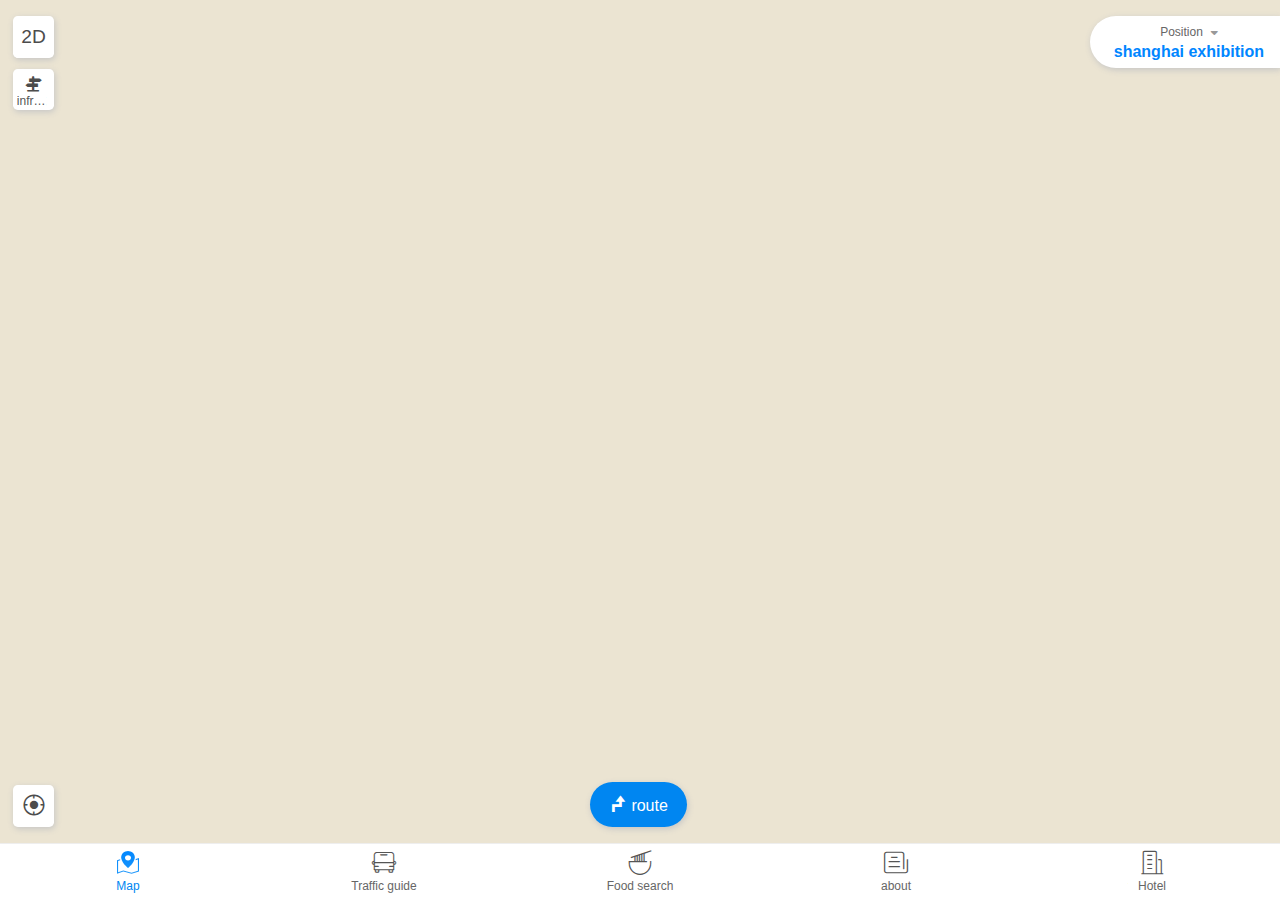
<file: weChatH5/index.html>
<!DOCTYPE html>
<html>
<head>
    <meta http-equiv="Content-Type" content="text/html; charset=utf-8"/>
    <meta name="viewport" content="width=device-width,initial-scale=1.0,minimum-scale=1.0,maximum-scale=1.0,user-scalable=no,minimal-ui,shrink-to-fit=no"/>
    <meta http-equiv="pragma" content="cache">
    <meta name="mobile-web-app-capable" content="no">
    <meta name="apple-mobile-web-app-capable" content="no">
    <meta name="renderer" content="webkit">
    <meta name="format-detection" content="telephone=no" />
    <meta name="format-detection" content="email=no" />
    <meta name="keywords" content="">
    <meta name="description" content=""/>
    <title>上海会展</title>
    <link rel="stylesheet" href="css/liui.css"/>
</head>
<body>
<div class="liui-page">
    <div class="page-wrap">
        <!-- 会展地图 -->
        <section class="page-item liui-transition  Li_page_item active" id="exhibitionMap">
            
            <!--顶部进度条开始-->
            <div class="top-process">
                <div id="topprocessbar" style="width:0%;"></div>
            </div>
            <!--顶部进度条结束-->

            <!--主进度条-->
            <div class="processcontainer">
                <div id="processbar" style="width:0%;"></div>
            </div>
            <!--主进度条-->

            <div class="webgl_content" id="webgl_container">
                <!-- 头部 -->
                <div class="webgl-cont-h">
                    <div class="two_d_btn"><a href="javascript:;">2D</a></div>
                    <div class="infrastructure" id="webgl_infrastructure">
                        <div class="iconfont icon-sheshi"></div>
                        <span class="i18n" data-i18n="infrastructure">设施</span>
                    </div>
                </div>
                <!-- 左下角 -->
                <div class="webgl-cont-b-l liui-transition" id="webgl_cont_b_l">
                    <div class="reset" id="webgl_reset">
                        <span class="iconfont icon-fuwei"></span>
                    </div>
                    <div class="floor_box">
                        <ul id="scroll_bar" style="display:none;">
                        </ul>
                    </div>
                </div>
                <!-- 右下角 -->
                <div class="webgl-cont-b-r" id="webgl_cont_b_r">

                </div>
            </div>

            <!-- 右侧 -->
            <div class="webgl-cont-r txt-c">
                <div class="compass"></div>
                <div class="txt"><span class="i18n" data-i18n="selected_position">展馆选择</span>&nbsp;&nbsp;<i class="iconfont icon-xiala color3 font8"></i></div>
                <div class="name i18n" data-i18n="shanghai_exhibition" id="curr_bulid_name">上海会展</div>
            </div>
            <div class="bulid-wrapper liui-transition" id="bulid_wrapper">
                <div class="layer"></div>
                <div class="bulid-cont">
                    <ul id="Li_bulid_list"></ul>
                </div>
            </div>

            <!-- 导航部分 -->
            <!-- 路线 -->
            <div class="navigate-btn liui-transition" id="navigate_btn"><i class="iconfont icon-luxian"></i><span class="i18n" data-i18n="navigation">路线</span></div>
            <!-- 起始点输入框 -->
            <div class="direction-wrp liui-transition bg-fff" id="direction_wrp">
                <ul>
                    <li class="liui-flex liui-flex-row-middle">
                        <div class="dot"></div>
                        <div class="inp liui-flex-row-bd">
                            <input roomid="" type="text" name="start_position" id="Li_start_position_input" placeholder="选择起点或扫码定位" readonly="readonly" data-type="start">
                        </div>
                        <div class="two_code_btn"  data-type="home">
                            <i class="iconfont icon-saomiaoerweima"></i>
                            <span class="i18n" data-i18n="scavenging_location">扫码定位</span>
                        </div>
                    </li>
                    <li class="liui-flex liui-flex-row-middle">
                        <div class="dot"></div>
                        <div class="inp liui-flex-row-bd">
                            <input roomid="" type="text" name="end_position" id="Li_end_position_input" placeholder="点此输入终点"  readonly="readonly" data-type="end">
                        </div>
                    </li>
                </ul>
            </div>
            <!-- 设置起始点 -->
            <div class="choose-set-point liui-transition bg-fff" id="choose_set_point">
                <ul>
                    <li>
                        <i class="iconfont icon-huizhanditu-xuanzhong"></i><span id="choose_set_point_name"></span>
                    </li>
                    <li class="mt10">
                        <button class="liui-btn btn1" id="choose_set_point_start" data-type="start"><i class="iconfont icon-weizhidian"></i>设为起点</button>
                        <button class="liui-btn btn2" id="choose_set_point_end" data-type="end"><i class="iconfont icon-luxian"></i>到这里去</button>
                    </li>
                </ul>
            </div>
            <!-- 设置起始点 -->
            <div class="go-here liui-transition liui-flex liui-flex-row-middle bg-fff" id="go_here">
                <div class=" info">
                    <h3 class="name" id="go_here_name"></h3>
                    <p class="hide"><i class="iconfont icon-weizhidian"></i><span id="go_here_addr"></span></p>
                </div>
                <div class="btn" id="go_here_btn" data-info="">
                    <i class="iconfont icon-luxian"></i><span class="i18n" data-i18n="go_here">到这里</span>
                </div>
                <div class="btn2" id="go_here_close">
                    <i class="iconfont icon-ego-guanbi"></i>
                </div>
            </div>
            <!-- 线路回放显示开始 -->
            <div class="history-rollback-wrapper">
                <ul>
                </ul>
                <div class="exit-wrapper">
                    <div class="btn-exit-rollback i18n" data-i18n="exit_and_playback">退出回放</div>
                </div>
            </div>




        </section>

        <section class="infrastructure-wrp liui-pos-f0 liui-transition" id="infrastructure_wrp">
            <div class="infrastructure-h">
                <h3 class="i18n" data-i18n="infrastructure">便利设施</h3>
            </div>
            <div class="infrastructure-m">
                <ul class="liui-row" id="infrastructure_list">
                </ul>
            </div>
            <div class="infrastructure-b txt-c">
                <span class="iconfont icon-2guanbi color_f" id="infrastructure_wrp_close"></span>
            </div>
        </section>



        <!-- 交通导览 -->
        <!-- <section class="page-item liui-transition Li_page_item" id="trafficGuide">
            <h1>22222222222</h1>
        </section> -->
        <!-- 餐饮查询 -->
        <section class="page-item liui-transition Li_page_item bg-fff" id="catering">
            <div class="catering-page-cont-header liui-pos-a liui-flex-row liui-flex-row-middle">
                <div class="liui-flex-row-hd"><a href="javascript:;" class="liui-btn btn2 liui-transition liui-block iconfont icon-fanhui" id="close_search"></a></div>
                <div class="liui-flex-row-bd liui-pos-r input-c">
                    <span class="iconfont icon-sousuo"></span>
                    <input class="inp liui-flex-row-bd" type="text" placeholder="搜索商铺" name="s_word" id="search_word">
                    <span class="ico-close" id="search_word_clear">×</span>
                </div>
                <div class="liui-flex-row-ft">
                    <a href="javascript:;" class="two_code_btn liui-btn liui-block iconfont icon-saomiaoerweima" data-type="other"></a>
                </div>
            </div>
            <div class="catering-page-cont">
                <div class="catering-page-cont-main">
                    <div class="catering-page-cont-main-nav">
                        <ul class="categorys liui-transition" id="categorys_list">
                        </ul>
                    </div>
                    <div class="catering-page-cont-main-list">
                        <ul class="shops-list" id="shops_list">
                        </ul>
                    </div>
                </div>
            </div>
            <div class="catering-search-cont bg-fff liui-transition" id="catering_search">
                <ul id="shops_search"></ul>
            </div>
        </section>
        <!-- 会展介绍 -->
        <section class="page-item liui-transition Li_page_item bg-fff" id="exhibitionIntroduction"></section>
        <!-- 酒店介绍 -->
        <section class="page-item liui-transition Li_page_item bg-fff" id="hotelIntroduction"></section>
    </div>

    <!-- 起始终点搜索弹层 -->
    <section class="pop-input-page liui-transition liui-pos-f0 bg-fff" id="pop_input_page">
        <div class="pop-input-page-h liui-pos-a">
            <div class="liui-flex-row-hd"><a href="javascript:;" class="liui-btn btn2 liui-transition liui-block iconfont icon-fanhui" id="pop_input_close"></a></div>
            <div class="liui-flex-row-bd">请选择地点</div>
        </div>
        <div class="pop-input-page-m liui-pos-a">
            <div class="bulids">
                <ul id="pop_input_bulids">
                </ul>
            </div>
            <div class="layers">
                <ul id="pop_input_layers">
                </ul>
            </div>
            <div class="shops">
                <ul id="pop_input_shops">
                </ul>
            </div>
        </div>
    </section>



    <div class="liui-footer-nav bg-fff">
        <ul class="liui-flex">
            <li class="liui-flex-item Li_page_entance active" data-pageurl="exhibitionMap" data-opts="exhibitionMap" data-pagecache="exhibition_map_page">
                <a href="javascript:;">
                    <div class="liuiicon">
                        <span class="iconfont icon-huizhanditu-weixuan"></span>
                        <span class="iconfont icon-huizhanditu-xuanzhong"></span>
                    </div>
                    <p class="i18n" data-i18n="exhibition_map">会展地图</p>
                </a>
            </li>
            <li class="liui-flex-item Li_page_entance" data-pageurl="trafficGuide" data-opts="trafficGuide" data-pagecache="traffic_guide_page">
                <a href="javascript:;">
                    <div class="liuiicon">
                        <span class="iconfont icon-jiaotongdaolan-weixuan"></span>
                        <span class="iconfont icon-jiaotongdaolan-xuanzhong1"></span>
                    </div>
                    <p class="i18n" data-i18n="traffic_guide">交通导览</p>
                </a>
            </li>
            <li class="liui-flex-item Li_page_entance" data-pageurl="catering" data-opts="catering" data-pagecache="catering_page">
                <a href="javascript:;">
                    <div class="liuiicon">
                        <span class="iconfont icon-canyinchaxun-weixuan"></span>
                        <span class="iconfont icon-canyinchaxun-xuanzhong"></span>
                    </div>
                    <p class="i18n" data-i18n="food_search">餐饮查询</p>
                </a>
            </li>
            <li class="liui-flex-item Li_page_entance" data-pageurl="exhibitionIntroduction" data-opts="exhibitionIntroduction" data-pagecache="exhibition_introduction_page">
                <a href="javascript:;">
                    <div class="liuiicon">
                        <span class="iconfont icon-huizhanjieshao-weixuan"></span>
                        <span class="iconfont icon-huizhanjieshao-xuanzhong"></span>
                    </div>
                    <p class="i18n" data-i18n="exhibition_introduction">会展介绍</p>
                </a>
            </li>
            <li class="liui-flex-item Li_page_entance" data-pageurl="hotelIntroduction" data-opts="hotelIntroduction" data-pagecache="hotel_introduction_page">
                <a href="javascript:;">
                    <div class="liuiicon">
                        <span class="iconfont icon-jiudianjieshao-weixuan"></span>
                        <span class="iconfont icon-jiudianjieshao-xuanzhong"></span>
                    </div>
                    <p class="i18n" data-i18n="hotel_introduction">酒店介绍</p>
                </a>
            </li>
        </ul>
    </div>
</div>
<audio id="audio" src="[data-uri]"></audio>
<script src="js/libs/jquery.js"></script>
<script src="js/libs/jweixin-1.1.0.js"></script>
<script src="js/libs/wx.js"></script>
<script src="js/Miaokit/Driver/Lib/three.min.js"></script>
<script src="js/Miaokit/Driver/Lib/stats.min.js"></script>
<script src="js/Miaokit/Driver/Lib/jszip.min.js"></script>
<script src="js/Miaokit/Driver/Lib/ctm/lzma.js"></script>
<script src="js/Miaokit/Driver/Lib/ctm/ctm.js"></script>
<script src="js/Miaokit/miaokit.js"></script>
<script src="js/app.js"></script>
</body>
</html>
</file>
<file: weChatH5/css/liui.css>
body,div,dl,dd,dt,ul,li,ol,h1,h2,h3,h4,h5,h6,pre,form,fieldset,input,textarea,blockquote,th,td,button,p,span{padding:0; margin:0;}
body,html{font-family: Helvetica;font-size:16px;line-height: 1.5;color:#000;background:#fff;-webkit-tap-highlight-color:rgba(0,0,0,0);}
a{text-decoration:none;color:inherit;}
a,button,input,textarea,select{border:none;-webkit-tap-highlight-color: rgba(255, 255, 255, 0);font-family: Helvetica;outline: 0;}
ul,ol,li{list-style:none;list-style-position:outside;}
img{border:none;display: block;}
h1,h2,h3,h4,h5,h6,em,i{font-weight: normal;font-style: normal;}
html,body{background-color: #EBE4D2;cursor: pointer;}

@font-face {
	font-family: "iconfont";
	src: url('../fonts/iconfont.eot?t=1530590154753');
	src: url('../fonts/iconfont.eot?t=1530590154753#iefix') format('embedded-opentype'),
	url('[data-uri]') format('woff'),
    url('../fonts/iconfont.ttf?t=1530590154753') format('truetype'),
	url('../fonts/iconfont.svg?t=1530590154753#iconfont') format('svg');
}
.iconfont {
    font-family:"iconfont" !important;
    font-size:16px;font-style:normal;
    -webkit-font-smoothing: antialiased;-moz-osx-font-smoothing: grayscale;
}
.icon-2guanbi:before {content: "\e602";}
.icon-ego-guanbi:before {content: "\e62f";}
.icon-fanhui:before {content: "\e647";}
.icon-canyinchaxun-xuanzhong:before {content: "\e61b";}
.icon-huizhanditu-weixuan:before {content: "\e61c";}
.icon-huizhanjieshao-weixuan:before {content: "\e61d";}
.icon-huizhanjieshao-xuanzhong:before {content: "\e61e";}
.icon-huizhanditu-xuanzhong:before {content: "\e61f";}
.icon-jiaotongdaolan-weixuan:before {content: "\e620";}
.icon-jiudianjieshao-xuanzhong:before {content: "\e621";}
.icon-jiudianjieshao-weixuan:before {content: "\e623";}
.icon-canyinchaxun-weixuan:before {content: "\e624";}
.icon-jiaotongdaolan-xuanzhong1:before {content: "\e625";}
.icon-xiala:before {content: "\e622";}
.icon-fuwei:before {content: "\e626";}
.icon-sheshi:before {content: "\e627";}
.icon-saomiaoerweima:before {content: "\e628";}
.icon-sousuo:before {content: "\e629";}
.icon-weizhidian:before {content: "\e62a";}
.icon-luxian:before {content: "\e62b";}
.icon-huizhanchaxun:before {content: "\e62c";}
.icon-huizhanchaxun-weixuan:before {content: "\e62e";}

/*粒子类*/
.f_l{float: left;}
.f_r{float: right;}
.liui-pos-r{position: relative;}
.liui-pos-a{position: absolute;}
.liui-pos-f{position: fixed;}
.liui-pos-f0{position: fixed;top: 0;left: 0;right: 0;bottom: 0;}
.mt5{margin-top: 5px;}
.mb5{margin-bottom: 5px;}
.mt10{margin-top: 10px;}
.mb10{margin-bottom: 10px;}
.mt20{margin-top: 20px;}
.mb20{margin-bottom: 20px;}
.pt10{padding-top: 10px;}
.pb10{padding-bottom: 10px;}
.pl10{padding-left: 10px;}
.pr10{padding-right: 10px;}
.pt20{padding-top: 20px;}
.pb20{padding-bottom: 20px;}
.pb60{padding-bottom: 60px;}
.p10{padding: 10px;}
.p20{padding: 20px;}
.font8{font-size: 8px !important;}
.font12{font-size: 12px !important;}
.font14{font-size: 14px !important;}
.font16{font-size: 16px !important;}
.color1{color: #222 !important;}
.color2{color: #666 !important;}
.color3{color: #999 !important;}
.link{color: #4CACFF;}
.color_f{color: #fff;}
.bg-fff{background: #fff !important;}
.bg-f7{background: #f7f7f7 !important;}
.hide{display: none;}
.show{display: block !important;}
.noborder{border: none !important;}
.b-t-1{border-top: 1px solid #eee;}
.b-b-1{border-bottom: 1px solid #eee;}
.b-r-1{border-right: 1px solid #eee;}
.noborder{border:0;}
.txt-ellipsis{overflow: hidden;white-space: nowrap;text-overflow: ellipsis;}
.txt-ellipsis-2{
    display: -webkit-box;
    overflow: hidden;white-space: normal !important;
    text-overflow: ellipsis;word-wrap: break-word;
    -webkit-line-clamp: 2;-webkit-box-orient: vertical;
}
.txt-l{text-align: left;}
.txt-c{text-align: center;}
.txt-r{text-align: right;}
.liui-block{display: block;}
.liui-h1,.liui-h2,.liui-h3,.liui-h4{font-weight: normal;}
.liui-h1{font-size: 22px;}
.liui-h2{font-size: 18px;}
.liui-h3{font-size: 14px;}
.liui-h4{font-size: 12px;}
.liui-flex-wrp{display: flex;}
.liui-flex-item{flex:1;}
.liui-loading{
    display: inline-block;
    width: 20px;height: 20px;
    vertical-align: middle;
    background: transparent url("data:image/svg+xml;charset=utf8, %3Csvg xmlns='http://www.w3.org/2000/svg' width='120' height='120' viewBox='0 0 100 100'%3E%3Cpath fill='none' d='M0 0h100v100H0z'/%3E%3Crect width='7' height='20' x='46.5' y='40' fill='%23E9E9E9' rx='5' ry='5' transform='translate(0 -30)'/%3E%3Crect width='7' height='20' x='46.5' y='40' fill='%23989697' rx='5' ry='5' transform='rotate(30 105.98 65)'/%3E%3Crect width='7' height='20' x='46.5' y='40' fill='%239B999A' rx='5' ry='5' transform='rotate(60 75.98 65)'/%3E%3Crect width='7' height='20' x='46.5' y='40' fill='%23A3A1A2' rx='5' ry='5' transform='rotate(90 65 65)'/%3E%3Crect width='7' height='20' x='46.5' y='40' fill='%23ABA9AA' rx='5' ry='5' transform='rotate(120 58.66 65)'/%3E%3Crect width='7' height='20' x='46.5' y='40' fill='%23B2B2B2' rx='5' ry='5' transform='rotate(150 54.02 65)'/%3E%3Crect width='7' height='20' x='46.5' y='40' fill='%23BAB8B9' rx='5' ry='5' transform='rotate(180 50 65)'/%3E%3Crect width='7' height='20' x='46.5' y='40' fill='%23C2C0C1' rx='5' ry='5' transform='rotate(-150 45.98 65)'/%3E%3Crect width='7' height='20' x='46.5' y='40' fill='%23CBCBCB' rx='5' ry='5' transform='rotate(-120 41.34 65)'/%3E%3Crect width='7' height='20' x='46.5' y='40' fill='%23D2D2D2' rx='5' ry='5' transform='rotate(-90 35 65)'/%3E%3Crect width='7' height='20' x='46.5' y='40' fill='%23DADADA' rx='5' ry='5' transform='rotate(-60 24.02 65)'/%3E%3Crect width='7' height='20' x='46.5' y='40' fill='%23E2E2E2' rx='5' ry='5' transform='rotate(-30 -5.98 65)'/%3E%3C/svg%3E") no-repeat;
    background-size: 100%;
    animation: liui_rotate 1s steps(12) infinite;
    -webkit-animation: liui_rotate 1s steps(12) infinite;
}
.liui-transition{
    -webkit-transition: all 0.2s ease-in-out;
    transition: all 0.2s ease-in-out;
}

/*页面框架*/
.liui-bar{
    position: fixed;top: 0;left: 0;right: 0;z-index: 10;
    height: 44px;padding: 0 44px;
    text-align: center;line-height: 24px;
    background: #f7f7f7;
}
.liui-bar-nav{top: 0;}
.liui-bar-nav .liui-back{
    position: relative;display: inline-block;
    width: 24px;padding: 10px;margin-left: -44px;
    font-size: 18px;transition:all .35s;
}
.liui-bar-nav .liui-back:active{color: #4CACFF;}
.liui-bar-nav .btn{
    position: absolute;top: 0;right: 0;
    width: 22px;padding: 10px;
    font-size: 18px;
}
.liui-bar-nav .btn.btn2{right: 44px;}
.liui-bar-nav .btn.btn0{right: auto;left: 0;}
.liui-bar-nav h1{
    padding: 10px 0;
    font-size: 16px;font-weight: 700;
    white-space: nowrap;text-overflow:ellipsis;color: #000;
}
.liui-bar-nav~.liui-content{
    position: relative;
    padding-top: 44px;
}
.liui-content.liui-content-pb55{
    padding-bottom: 55px;
}
.liui-footer-nav{
    position: fixed;bottom: 0;left: 0;right: 0;z-index: 102;
    height: 56px;border-top:1px solid #eee;
    background: #fff;
}
.liui-footer-nav ul li{
    padding: 5px 0;
    text-align: center;cursor: pointer;
}
.liui-footer-nav ul li .liuiicon{
    position: relative;
    width: 28px;height: 28px;margin: 0 auto;
    font-size: 24px;line-height: 28px;color: #555;overflow: hidden;
    -webkit-transition: all 0.25s ease-in-out;transition: all 0.25s ease-in-out;
}
.liui-footer-nav ul li .liuiicon span{
    display: block;
    font-size: 28px;line-height: 28px;
}
.liui-footer-nav ul li p{
    font-size: 12px;color: #666;line-height: 18px;
    -webkit-transition: all 0.25s ease-in-out;transition: all 0.25s ease-in-out;
}
.liui-footer-nav ul li.active .liuiicon{
    background-image: -webkit-gradient(linear, 0 0, 0 bottom, from(#0086FF), to(#1E98FA));
    -webkit-background-clip: text;-webkit-text-fill-color: transparent;
}
.liui-footer-nav ul li.active .liuiicon span:nth-child(1){display: none;}
.liui-footer-nav ul li.active p{color: #0086F1;}

/*flex*/
.liui-flex{
    display: -webkit-box;display: -webkit-flex;display: flex;
}
.liui-flex-item{
    -webkit-box-flex:1;-webkit-flex:1;flex:1;
}
.liui-flex-row{
    position: relative;display: -webkit-box;display: -webkit-flex;display: flex;
}
.liui-flex-row-top{
    -webkit-box-align:start;-webkit-align-items: start;align-items: start;
}
.liui-flex-row-middle{
    -webkit-box-align:center;-webkit-align-items: center;align-items: center;
}
.liui-flex-row-bd{
    -webkit-box-flex:1;-webkit-flex:1;flex:1;
}
/*栅栏布局*/
.liui-section{display: block;width: 100%;}
.liui-row:before,.liui-row:after{display: table;content: " ";}
.liui-row:after{clear: both;}
.liui-col-xs-1,.liui-col-xs-2,
.liui-col-xs-3,.liui-col-xs-4,
.liui-col-xs-5,.liui-col-xs-6,
.liui-col-xs-7,.liui-col-xs-8,
.liui-col-xs-9,.liui-col-xs-10,
.liui-col-xs-11,.liui-col-xs-12{
    position: relative;
    float: left;
    min-height: 1px;
}
.liui-col-xs-12{width: 100%;}
.liui-col-xs-11{width: 91.66666667%;}
.liui-col-xs-10{width: 83.33333333%;}
.liui-col-xs-9{width: 75%;}
.liui-col-xs-8{width: 66.66666667%;}
.liui-col-xs-7{width: 58.33333333%;}
.liui-col-xs-6{width: 50%;}
.liui-col-xs-5{width: 41.66666667%;}
.liui-col-xs-4{width: 33.33333333%;}
.liui-col-xs-3{width: 25%;}
.liui-col-xs-2{width: 16.66666667%;}
.liui-col-xs-1{width: 8.33333333%;}
/*弹层*/
.liui-layer-wrp{
    display: none;
    position: fixed;top: 0;left: 0;right: 0;bottom: 0;z-index: 101;
}
.liui-layer-wrp .layer{
    position: absolute;top: 0;left: 0;right: 0;bottom: 0;z-index: 2;
    background: rgba(0,0,0,0.5);
}
.liui-layer-wrp .main{
    position: absolute;left: 0;right: 0;z-index: 5;
    overflow-y:auto;
}
.liui-layer-wrp.show{display: block;}

.page-wrap{
    position: absolute;top: 0;left: 0;right: 0;bottom:57px;
    width: 100%;overflow: hidden;
}
.page-item{
    position: absolute;top: 0;left: 0;right: 0;bottom: 0;
    background-color: #EBE4D2;opacity: 0;
    overflow-x: hidden;overflow-y: auto;
    transform:translateX(100%);
}
.page-item .big-img{width: 100%;}
.page-item.active,.catering-search-cont.active{
    opacity: 1;
    transform:translateX(0);
}
.page-item.moveLeft{opacity: 0;transform:translateX(-100%);}




.webgl_content{
    position: absolute;z-index: 2;
    top: 0;left: 0;right: 0;bottom: 0;
}
.webgl-cont-h .two_d_btn{
    position: absolute;left: 0.8rem;top: 1rem;z-index: 3;
    width: 1.6rem;height: 1.6rem;padding: 0.5rem;border-radius: 0.3rem;
    line-height: 1.6rem;font-size: 1.2rem;text-align: center;
    background-color: #fff;color: #4c4c4c;
    box-shadow: 1px 2px 6px 0px #c6c6c6;
}
.webgl-cont-h .infrastructure{
    position: absolute;top: 4.3rem;left: 0.8rem;z-index: 3;
    width: 2.1rem;height: 2.1rem;padding: 0.25rem;border-radius: 0.3rem;
    line-height: 0;text-align: center;
    background-color: #fff;color: #4c4c4c;
    box-shadow: 1px 2px 6px 0px #c6c6c6;
    cursor: pointer;
}
.webgl-cont-h .infrastructure .iconfont{font-size: 1.2rem;line-height: 1.4rem;}
.webgl-cont-h .infrastructure span{
    display: block;
    overflow: hidden;white-space: nowrap;text-overflow: ellipsis;
    font-size: 12px;color: #555;line-height: 12px;
}
.webgl-cont-b-l{
    position: absolute;z-index: 3;
    bottom: 1rem;left: 0.8rem;
}
.webgl-cont-b-l .reset{
    z-index: 3;
    width: 1.6rem;height: 1.6rem;padding: 0.5rem;border-radius: 0.3rem;
    line-height: 1.6rem;background-color: #fff;color: #4c4c4c;text-align: center;
    box-shadow: 1px 2px 6px 0px #c6c6c6;cursor: pointer;
}
.webgl-cont-b-l .reset span{font-size: 1.5rem;color: #4c4c4c;}
.webgl-cont-b-l .reset.active span{color: #0086FF;}
.webgl-cont-b-l .floor_box{
    width: 2.5rem;height: auto;
    box-shadow: 1px 2px 6px 0px #c6c6c6;
}
.webgl-cont-b-l .floor_box ul{
    position: relative;
    height: 10rem;
    margin-top: 1rem;border-radius: 0.3rem;
    background-color: #fff;
    overflow-y: auto;
    -webkit-overflow-scrolling: touch;
    scroll-behavior: smooth;
}
.webgl-cont-b-l .floor_box ul::-webkit-scrollbar {display: none;}
.webgl-cont-b-l .floor_box ul li{
	position: relative;
	width: calc(2.5rem - 4px);
    height: 2.5rem;
    border-left: 2px solid #fff;
    border-right: 2px solid #fff;
    font-size: 1rem;
    line-height: 2.5rem;
    cursor: pointer;
    text-align: center;
    transition:all .35s;
    -webkit-transition:all .35s;
}
.webgl-cont-b-l .floor_box ul li:before,.webgl-cont-b-l .floor_box ul li:after{
	position: absolute;top: 16px;left: 0;
    width: 0;height: 0;
    border-width:4px 0 4px 4px;
    border-style: solid;
    border-color: transparent transparent transparent #fff;
    content: " ";
}
.webgl-cont-b-l .floor_box ul li:after{right: 0;left: auto;transform:rotate(180deg);}
.webgl-cont-b-l .floor_box ul li.active{
	width: calc(2.5rem - 4px);
    background-color: #fff;
    color: #0086FF !important;
    box-shadow: 0 0 8px #ccc inset;
    border-left: 2px solid #0086FF;
    border-right: 2px solid #0086FF;
}
.webgl-cont-b-l .floor_box ul li.active:before,.webgl-cont-b-l .floor_box ul li.active:after{
    border-color: transparent transparent transparent #0086FF;
}
.webgl-cont-b-l.moveUp{transform:translateY(-6.5rem);}
.webgl-cont-r{
    position: absolute;top: 1rem;right: 0;z-index: 3;
    padding: 0.5rem 1rem 0.5rem 1.5rem;border-top-left-radius: 2rem;border-bottom-left-radius: 2rem;
    background-color: #fff;
    box-shadow: 1px 2px 6px 0px #c6c6c6;
    cursor: pointer;
}
.webgl-cont-r .txt,.webgl-cont-r .txt i{
    font-size: 12px;color: #666;line-height: 16px;
}
.webgl-cont-r .name{
    margin-top: 3px;
    font-size: 1rem;color: #0086FF;font-weight: bold;line-height: 1rem;
}


.navigate-btn{
    position: absolute;
    bottom: 1rem;left: calc(50% - 50px);z-index: 5;
    padding: 0.5rem 1.2rem;border-radius: 2.2rem;
    font-size: 1rem;color: #fff;text-align: center;
    background-color: #0086f1;
    box-shadow: 1px 2px 6px 0px #c6c6c6;
}
.navigate-btn > i{
    margin-right: 0.2rem;
    font-size: 1.2rem;
}
.navigate-btn:active{background-color: #1E98FA;}
.navigate-btn.moveDown{transform:translateY(300%) scale(0);}

.direction-wrp{
    position: absolute;
    bottom: 0.2rem;left: 0.2rem;right: 0.2rem;z-index: 6;
    border-radius: 0.3rem;
    transform:translateY(300%);
}
.direction-wrp ul li{padding: 0.5rem;}
.direction-wrp ul li .dot{
    width: 0.8rem;height: 0.8rem;
    margin-left: 0.5rem;border-radius: 0.8rem;
    background-color: #3cce9d;
}
.direction-wrp ul li .inp input{
    height: 2rem;width: 100%;
    border:0;
    font-size: 1rem;color: #222;text-indent: 1rem;line-height: 2rem;
    background-color: #fff;
}
.direction-wrp ul li:nth-child(2){border-top: 1px solid #eee;}
.direction-wrp ul li:nth-child(2) .dot{background-color: #f24848;}
.direction-wrp ul li .two_code_btn{
    width: 6.5rem;height: 2.2rem;
    border-radius: 1.1rem;
    color: #fff;text-align: center;line-height: 2.2rem;
    background-color: #3ccf9d;
}
.choose-set-point,.go-here{
    position: absolute;z-index: 6;
    right:0;left: 0;bottom: 0;
    padding: 0.8rem;
    transform:translateY(300%);
}
.choose-set-point li:nth-child(1) i{
    margin-right: 0.5rem;
    font-size: 1.5rem;color: #0086f1;
}
.choose-set-point li:nth-child(1) span{font-weight: bold;}
.choose-set-point li:nth-child(2){
    display: flex;
}
.choose-set-point li:nth-child(2) .liui-btn{
    flex:1;
    margin-right: 0.5rem;padding: 0.4rem;
    border:1px solid #0086f1;border-radius: 0.3rem;
    color: #0086f1;
    background-color: #fff;
}
.choose-set-point li:nth-child(2) .liui-btn i{
    margin-right: 0.3rem;
    font-size: 1.2rem;
    vertical-align: middle;
}
.choose-set-point li:nth-child(2) .liui-btn.btn2{
    margin-right: 0;
    color: #fff;
    background-color: #0086f1;
}
.go-here {
    border-top:1px solid #dedfdf;
    border-bottom:1px solid #dedfdf;
}
.go-here .info{flex:1;max-width: 60%;}
.go-here .name{
    font-size: 1rem;
    overflow: hidden;white-space: nowrap;text-overflow: ellipsis;
}
.go-here p{
    margin-top: 0.3rem;
    font-size: 0.8rem;color: #666;
    overflow: hidden;white-space: nowrap;text-overflow: ellipsis;
}
.go-here p i{
    margin-right: 0.5rem;
    color: #000;
}
.go-here .btn{
    width: 3.4rem;
    padding: 0.3rem 0.6rem;
    border-radius: 2rem;
    font-size: 0.8rem;color: #fff;
    background-color: #0086f1;
    /*box-shadow: 1px 2px 6px 0px #c6c6c6;*/cursor: pointer;
}
.go-here .btn2{
    width: 3rem;height: 1.5rem;
    margin-left: 0.8rem;border-left: 1px solid #eee;
    font-size: 0.8rem;color: #666;text-align: center;
    cursor: pointer;
}



.direction-wrp.moveUp,.choose-set-point.moveUp,.go-here.moveUp{transform:translateY(0);}

/*基础设施*/
.infrastructure-wrp{
    display: flex;z-index: 105;flex-direction: column;
    background-color: rgba(0,0,0,0.75);
    opacity: 0;
    transform:translateY(100%);
}
.infrastructure-wrp.moveUp{
    opacity: 1;
    transform:translateY(0);
}
.infrastructure-h{
    position: relative;flex:2;
}
.infrastructure-h h3{
    position: absolute;bottom: 0;right: 15%;left: 15%;
    border-bottom: 1px solid #fff;
    font-size: 1.2rem;color: #fff;line-height: 2.5rem;
}
.infrastructure-m{
    position: relative;flex:6;
    width: 70%;margin: 0 auto;
}
.infrastructure-m ul{padding: 1rem 0.5rem;}
.infrastructure-m ul li{
    margin: 1rem 0 0 0;
    text-align: center;
}
.infrastructure-m ul li .img img{
    display: inline-block;
    width: 3rem;height: 3rem;
}
.infrastructure-m ul li .name{font-size: 0.8rem;color: #fff;}
.infrastructure-b{flex:2;}
.infrastructure-b span.iconfont{font-size: 2rem;cursor: pointer;}

.bulid-wrapper{
    position: absolute;top: 0;left: 0;right: 0;bottom: 0;z-index: 9;
    opacity: 0;
    transform:translateX(100%);
}
.bulid-wrapper .layer{
    position: absolute;top: 0;left: 0;right: 0;bottom: 0;z-index: 2;
    background-color: rgba(0,0,0,0.75);
}
.bulid-wrapper .bulid-cont{
    position: absolute;top: 0;right: 0;bottom: 0;z-index: 5;
    width: 60%;
    background-color: #fff;
}
.bulid-wrapper .bulid-cont ul{
    height: 100%;
    overflow-y: auto;
}
.bulid-wrapper .bulid-cont ul li{
    height: 3.5rem;border-bottom: 1px solid #eee;
    line-height: 3.5rem;text-indent: 1rem;
    overflow: hidden;white-space: nowrap;text-overflow: ellipsis;
    cursor: pointer;
}
.bulid-wrapper .bulid-cont ul li:nth-child(1){
    height: 2rem;
    line-height: 2rem;font-size: 0.8rem;color: #999;
}
.bulid-wrapper.moveLeft{opacity: 1;transform:translateX(0);}


.history-rollback-wrapper {
    display: none;
    position: absolute;
    z-index: 8;
    left: 0;
    right: 0;
    bottom: 0.5rem;
    width: 95%;
    height: 3.3rem;
    margin: auto;
    border-top-left-radius: 3px;
    border-bottom-left-radius: 3px;
    background-color: #fff;
    transition: all 0.3s;
}

.history-rollback-wrapper ul {
    -webkit-flex: 3;
    flex: 3;
    display: inline;
    white-space: nowrap;
    height: 100%;
    border-top-left-radius: 3px;
    border-bottom-left-radius: 3px;
    background: #fff;
    overflow-x: scroll;
}

.history-rollback-wrapper li {
    position: relative;
    display: inline-block;
    width: 50%;
    height: 100%;
    line-height: 3.3rem;
    text-align:center;
    cursor: pointer;
}


.history-rollback-wrapper li span.iconfont {
    display: block;
    position: absolute;
    right: -1rem;
    top: 0.7rem;
    z-index: 2;
    width: 2rem;
    height: 2rem;
    border: 1px solid #e1e1e1;
    border-radius: 2rem;
    font-size: 1rem;
    font-weight: bold;
    line-height: 2rem;
    text-align: center;
    background: #fff;
    color: #666;
    transform:rotate(180deg);
}

.item-active {
    background-color: #C3C3C3;
}

.history-rollback-wrapper .exit-wrapper {
    -webkit-flex: 2;
    flex: 2;
    padding: 1.5% 2% 1.5% 0;
    border-top-right-radius: 3px;
    border-bottom-right-radius: 3px;
    background-color: #fff;
}

.history-rollback-wrapper .btn-exit-rollback {
    width: 70%;
    height: 100%;
    display: inline-block;
    background: #474747;
    float: right;
    color: #fff;
    font-size: 1rem;
    text-align: center;
    line-height: 2.4rem;
    border-radius: 3px;
    -webkit-font-smoothing: antialiased;
    box-shadow: 0px 2px 2px rgba(0, 0, 0, 0.3);
}






/*餐饮查询*/
.catering-page-cont-header{
    top: 0;left: 0;right: 0;z-index: 7;
    height: 50px;border-bottom: 1px solid #e5e5e5;
    box-shadow: 0px 0px 1px 0px #ccc;
}
.catering-page-cont-header .input-c{
    display: block;
    height: 40px;padding: 0 0.3rem;border-radius: 3px;
    background-color: #EFEFEF;
}
.catering-page-cont-header .input-c *{vertical-align: middle;}
.catering-page-cont-header .input-c .iconfont{
    position: absolute;top: 8px;left: 5px;
    padding:0 0.35rem;
    font-size: 1.2rem;color: #666;line-height: 1.5rem;
}
.catering-page-cont-header .input-c .inp{
    height: 40px;width: 80%;padding-left: 2rem;
    font-size: 14px;color: #222;
    background-color: #EFEFEF;
}
.catering-page-cont-header .input-c .ico-close{
    display: none;
    width: 1rem;height: 1rem;border-radius: 1rem;
    line-height: 1rem;text-align: center;
    background-color: #aaa;color: #fff;
}
.catering-page-cont-header a.liui-btn{
    width: 50px;height: 50px;
    text-align: center;line-height: 50px;font-size: 20px;color: #797979;
}
.catering-page-cont-header a.liui-btn.btn2{margin-left: -35px;}
.catering-page-cont{
    position: absolute;z-index: 2;
    top: 0;left: 0;right: 0;bottom: 0;
}
.catering-page-cont-main{
    position: absolute;
    top: 0;left: 0;right: 0;bottom: 0;
    z-index: 3;
    overflow: hidden;
}
.catering-page-cont-main-nav{
    position: absolute;
    top: 51px;left: 0;bottom: 0;
    background-color: #F0F0F0;overflow: hidden;
    overflow-y: auto;
}
.catering-page-cont-main-list{
    position: absolute;
    top: 51px;right: 0;bottom: 0;
    background-color: #fff;
    overflow: hidden;overflow-y: auto;
}
.catering-page-cont-main-nav{width: 30%;}
.catering-page-cont-main-nav ul{
    height: 100%;
    overflow-y: auto;
    -webkit-overflow-scrolling: touch;
    scroll-behavior: smooth;
}
.catering-page-cont-main-nav ul li{
    padding: 0 1rem;border-left: 0.25rem solid #F0F0F0;
    line-height: 2.825rem;cursor: pointer;color: #222;font-size: 1rem;
    background-color: #F0F0F0;
    overflow: hidden;white-space: nowrap;text-overflow: ellipsis;
}
.catering-page-cont-main-nav ul li.active{
    border-color: #0086FF;
    color: #0086FF;
    background-color: #fff;
}
.catering-page-cont-main-nav ul li:active{
    border-color: #f9f9f9;
    background-color: #f9f9f9;
}
.catering-page-cont-main-list{width: 70%;}
.catering-page-cont-main-list ul{padding-left: 0.625rem}
.catering-page-cont-main-list .shop-item{
    border-bottom: 1px solid #e5e5e5;
    cursor: pointer;
}
.catering-page-cont-main-list .shop-item .img{
    width: 3.5rem;height: 3.5rem;
    margin: 1rem 1rem 1rem 0;
}
.catering-page-cont-main-list .shop-item .name{
    max-width: 90%;
    font-size: 1rem;color: #222;
    overflow: hidden;white-space: nowrap;text-overflow: ellipsis;
}
.catering-page-cont-main-list .shop-item .label{font-size: 0.825rem;color: #666;}
.catering-page-cont-main-list .shop-item:last-child{border-bottom: 0;}
.catering-search-cont{
    position: absolute;z-index: 5;
    top: 50px;left: 0;right: 0;bottom: 0;
    overflow: hidden;overflow-y: auto;
    opacity: 0;
    transform:translateX(-100%);
}
.catering-search-cont ul li{
    padding: 0.825rem;
    border-bottom: 1px solid #e5e5e5;
    cursor: pointer;
}
.catering-search-cont ul li .img{margin-right: 1rem;}
.catering-search-cont ul li .img span{font-size: 1.3rem;color: #666;}
.catering-search-cont ul li .name{
    max-width: 80%;
    font-size: 1rem;
    overflow: hidden;white-space: nowrap;text-overflow: ellipsis;
}
.catering-search-cont ul li .txt{
    display: none;
    height: 1.2rem;max-width: 80%;
    margin-top: 0.5rem;
    font-size: 0.8rem;color: #999;
    overflow: hidden;white-space: nowrap;text-overflow: ellipsis;
}
.catering-search-cont ul li .txt label{margin-right: 1rem;}
.catering-search-cont ul li:active{background-color: #f9f9f9;}

#exhibitionMap{overflow: hidden !important;}
#exhibitionIntroduction img,#hotelIntroduction img{max-width: 100%;}




.pop-input-page{
    z-index: 103;
    opacity: 0;
    transform:scale(0);
}
.pop-input-page.scale{opacity: 1;transform:scale(1);}
.pop-input-page-h{
    z-index: 5;
    display: flex;
    height: 50px;width: 100%;
    color: #222;font-size: 1rem;line-height: 50px;text-align: center;
    box-shadow: 0 1px 2px 0 #ccc;
}
.pop-input-page-h .liui-btn{
    height: 50px;width: 50px;margin-right: -50px;
    font-size: 1.2rem;color: #666;
}
.pop-input-page-m{
    z-index: 2;
    top: 50px;left: 0;right: 0;bottom:0;
}
.pop-input-page-m .bulids{position: relative;z-index: 5;}
.pop-input-page-m .bulids ul{
    display: flex;
    border-bottom: 1px solid #e5e5e5;
    background-color: #fff;
    overflow-x: auto;white-space: nowrap;
    -webkit-overflow-scrolling:touch;
}
.pop-input-page-m .bulids ul::-webkit-scrollbar {display: none;}
.pop-input-page-m .bulids ul li{
    flex:0.1;
    display: inline-block;
    height: 2.6rem;margin: 0 1rem;
    border-bottom: 0.25rem solid transparent;
    line-height: 2.6rem;color: #222;
}
.pop-input-page-m .bulids ul li.active{
    border-color: #0086f1;
    color: #0086f1;
}
.pop-input-page-m .layers{
    position: absolute;z-index: 2;
    top: 46px;left: 0;bottom:0;
    width: 35%;
    background-color: #eee;
    overflow-y: scroll;

}
.pop-input-page-m .layers ul{height: 100%;overflow-y: auto;}
.pop-input-page-m .layers ul li{
    padding: 0 1rem;border-left: 0.25rem solid #F0F0F0;
    line-height: 2.825rem;cursor: pointer;color: #222;font-size: 1rem;
    background-color: #F0F0F0;
    overflow: hidden;white-space: nowrap;text-overflow: ellipsis;
}
.pop-input-page-m .layers ul li.active{
    border-color: #0086FF;
    color: #0086FF;
    background-color: #fff;
}
.pop-input-page-m .shops{
    position: absolute;z-index: 2;
    top: 46px;right: 0;bottom:0;
    width: 65%;
    background-color: #fff;
    overflow-y: scroll;
}
.pop-input-page-m .shops ul{padding-left: 0.625rem}
.pop-input-page-m .shops .shop-item{
    border-bottom: 1px solid #e5e5e5;
    cursor: pointer;
}
.pop-input-page-m .shops .shop-item .img{
    width: 3.5rem;height: 3.5rem;
    margin: 1rem 1rem 1rem 0;
}
.pop-input-page-m .shops .shop-item .name{
    max-width: 90%;
    font-size: 1rem;color: #222;
    overflow: hidden;white-space: nowrap;text-overflow: ellipsis;
}
.pop-input-page-m .shops .shop-item .label{font-size: 0.825rem;color: #666;}
.pop-input-page-m .shops .shop-item:last-child{border-bottom: 0;}








.liui__toast{
    position: fixed;z-index: 999;
    top:50%;left: 50%;
    max-width: 75%;
    padding: .5rem 1rem;margin: 0 auto;border-radius: 0.3rem;
    color: #fff;font-size: 1rem;line-height: 2rem;text-align: center;
    overflow: hidden;white-space: nowrap;text-overflow: ellipsis;
    background-color: rgba(0,0,0,0.75);
    opacity: 1;transform:translate(-50%);
}
</file>
